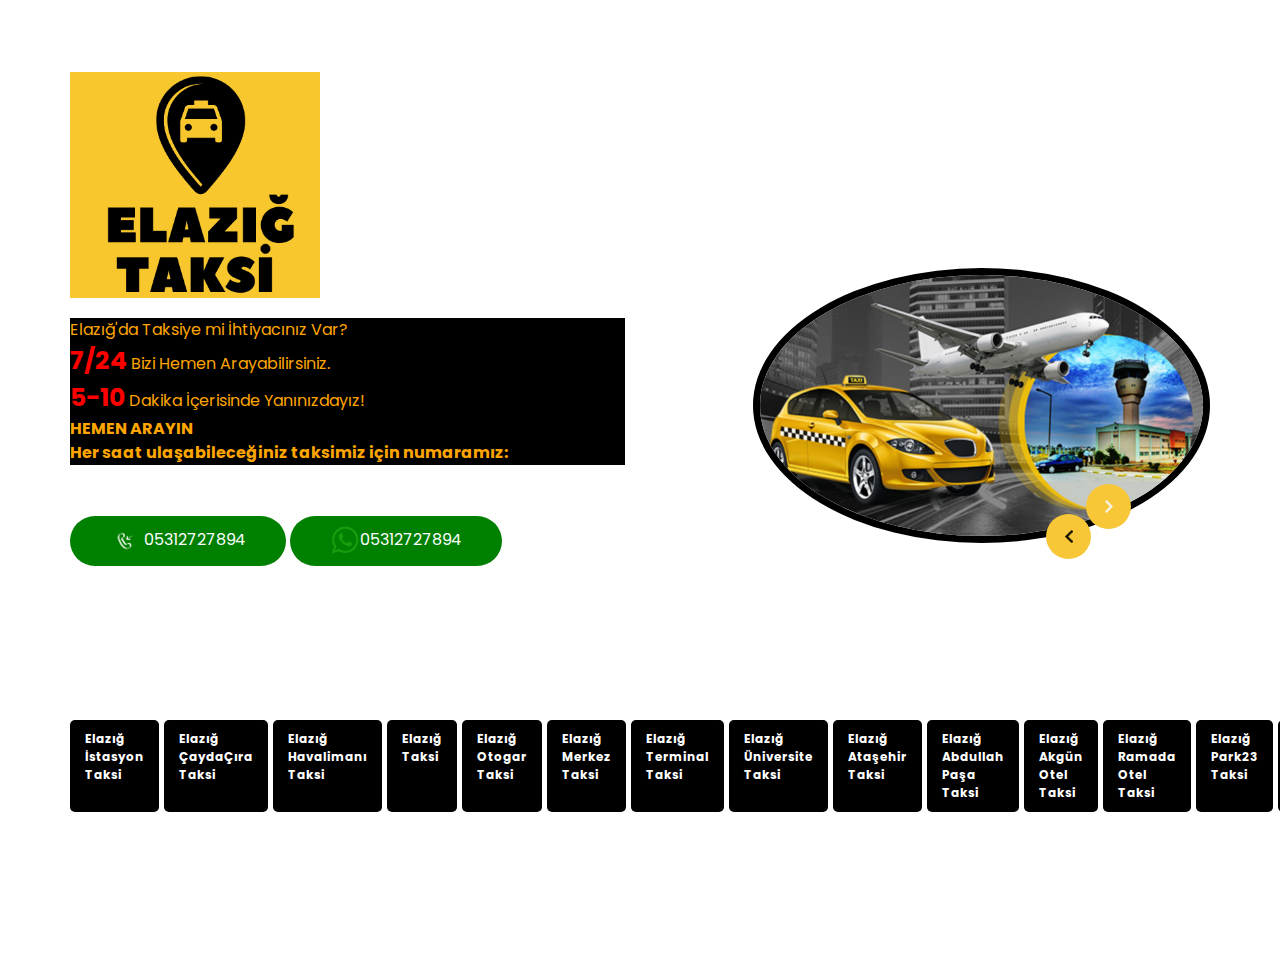
<file: index.html>
<!DOCTYPE html>
<html>

<head>
  <!-- Basic -->
  <meta charset="utf-8" />
  <meta http-equiv="X-UA-Compatible" content="IE=edge" />
  <!-- Mobile Metas -->
  <meta name="viewport" content="width=device-width, initial-scale=1, shrink-to-fit=no" />
  <!-- Site Metas -->
  <meta name="keywords" content="" />
  <meta name="description" content="Elazığ'da 7/24 güvenilir ve hızlı taksi hizmeti sunuyoruz. Havalimanı, otogar ve şehir içi ulaşımlarınız için hemen bizi arayın!" />
  <meta name="author" content="" />
  <title>Elazığ 7/24 Taksi | Güvenilir ve Hızlı Taksi Hizmeti</title>
  <link rel="icon" href="images/logo1.png" type="image/x-icon" />

  <!-- slider stylesheet -->
  <link rel="stylesheet" type="text/css" href="https://cdnjs.cloudflare.com/ajax/libs/OwlCarousel2/2.1.3/assets/owl.carousel.min.css" />

  <!-- bootstrap core css -->
  <link rel="stylesheet" type="text/css" href="css/bootstrap.css" />

  <!-- fonts style -->
  <link href="https://fonts.googleapis.com/css?family=Poppins:400,600,700&display=swap" rel="stylesheet">
  <!-- Custom styles for this template -->
  <link href="css/style.css" rel="stylesheet" />
  <!-- responsive style -->
  <link href="css/responsive.css" rel="stylesheet" />
</head>

<body>

  <div class="hero_area">
   
    <!-- slider section -->
    <section class=" slider_section">
      <div class="container">
        <div class="row">
          <div class="col-md-6 ">
            <div class="detail_box">
              <br><br><br>
              <img src="images/logo1.png" width="250px" alt="Elazığ 7/24 taksi hizmeti"><br>
              <h1>
              
              </h1>
              <p style="background-color:black; color:orange;;">
                Elazığ'da Taksiye mi İhtiyacınız Var? <br>
				        <strong><a1 style="color: red; font-size: 25px;">7/24</a1></strong> Bizi Hemen Arayabilirsiniz.<br>
				        <strong><a1 style="color: red; font-size: 25px;">5-10</a1></strong> Dakika İçerisinde Yanınızdayız!<br>
                <strong>HEMEN ARAYIN</strong><br>
                 <strong >Her saat ulaşabileceğiniz taksimiz için numaramız:</strong>         
              </p>


              <a href="tel:05312727894" class=""> <img src="images/call2.png" width="30px"> 05312727894</a>  
                <a  href="https://wa.me/905312727894" class="" ><img  src="images/wp3.png" width="30px">05312727894</a>
            </div>
            <br><br><br><br><br><br>
             <div class="custom-buttons">
                 <a href="info.html" class="custom-button" target="_blank">Elazığ İstasyon Taksi</a>
                 <a href="info.html" class="custom-button" target="_blank">Elazığ ÇaydaÇıra Taksi</a>
                 <a href="info.html" class="custom-button" target="_blank">Elazığ Havalimanı Taksi</a>
                 <a href="info.html" class="custom-button" target="_blank">Elazığ Taksi </a>
                 <a href="info.html" class="custom-button" target="_blank">Elazığ Otogar Taksi</a>
                 <a href="info.html" class="custom-button" target="_blank">Elazığ Merkez Taksi</a>
                 <a href="info.html" class="custom-button" target="_blank">Elazığ Terminal Taksi</a>
                 <a href="info.html" class="custom-button" target="_blank">Elazığ Üniversite Taksi</a>
                 <a href="info.html" class="custom-button" target="_blank">Elazığ Ataşehir Taksi</a>
                 <a href="info.html" class="custom-button" target="_blank">Elazığ Abdullah Paşa Taksi</a>
                 <a href="info.html" class="custom-button" target="_blank">Elazığ Akgün Otel Taksi</a>
                 <a href="info.html" class="custom-button" target="_blank">Elazığ Ramada Otel Taksi</a>
                 <a href="info.html" class="custom-button" target="_blank">Elazığ Park23 Taksi</a>
                 <a href="info.html" class="custom-button" target="_blank">Elazığ Elysium Taksi</a>
            </div>
          </div>
          <div class="col-lg-5 col-md-6 offset-lg-1">
            <div class="img_content">
              <div class="img_container">
                <div id="carouselExampleControls" class="carousel slide" data-ride="carousel">
                  <div class="carousel-inner">
                    <div class="carousel-item active">
                      <div class="img-box">
                        <img src="images/4.jpg" alt="Elazığ 7/24 Acil taksi hizmeti">
                      </div>
                    </div>
                    <div class="carousel-item">
                      <div class="img-box">
                        <img src="images/2.jpg" alt="Elazığ havalimanından şehir merkezine taksi">
                      </div>
                    </div>
                    <div class="carousel-item">
                      <div class="img-box">
                        <img src="images/i.jpg" alt="Elazığ 7/24 Acil Güvenilir Taksi">
                      </div>
                    </div>
                  </div>
                </div>
              </div>
              <a class="carousel-control-prev" href="#carouselExampleControls" role="button" data-slide="prev">
                <span class="sr-only">Previous</span>
              </a>
              <a class="carousel-control-next" href="#carouselExampleControls" role="button" data-slide="next">
                <span class="sr-only">Next</span>
              </a>
            </div>

          </div>
        </div>
      </div>
    </section>
    <!-- end slider section -->
  </div>



  <script src="js/jquery-3.4.1.min.js"></script>
  <script src="js/bootstrap.js"></script>


</body>

</html>
</file>
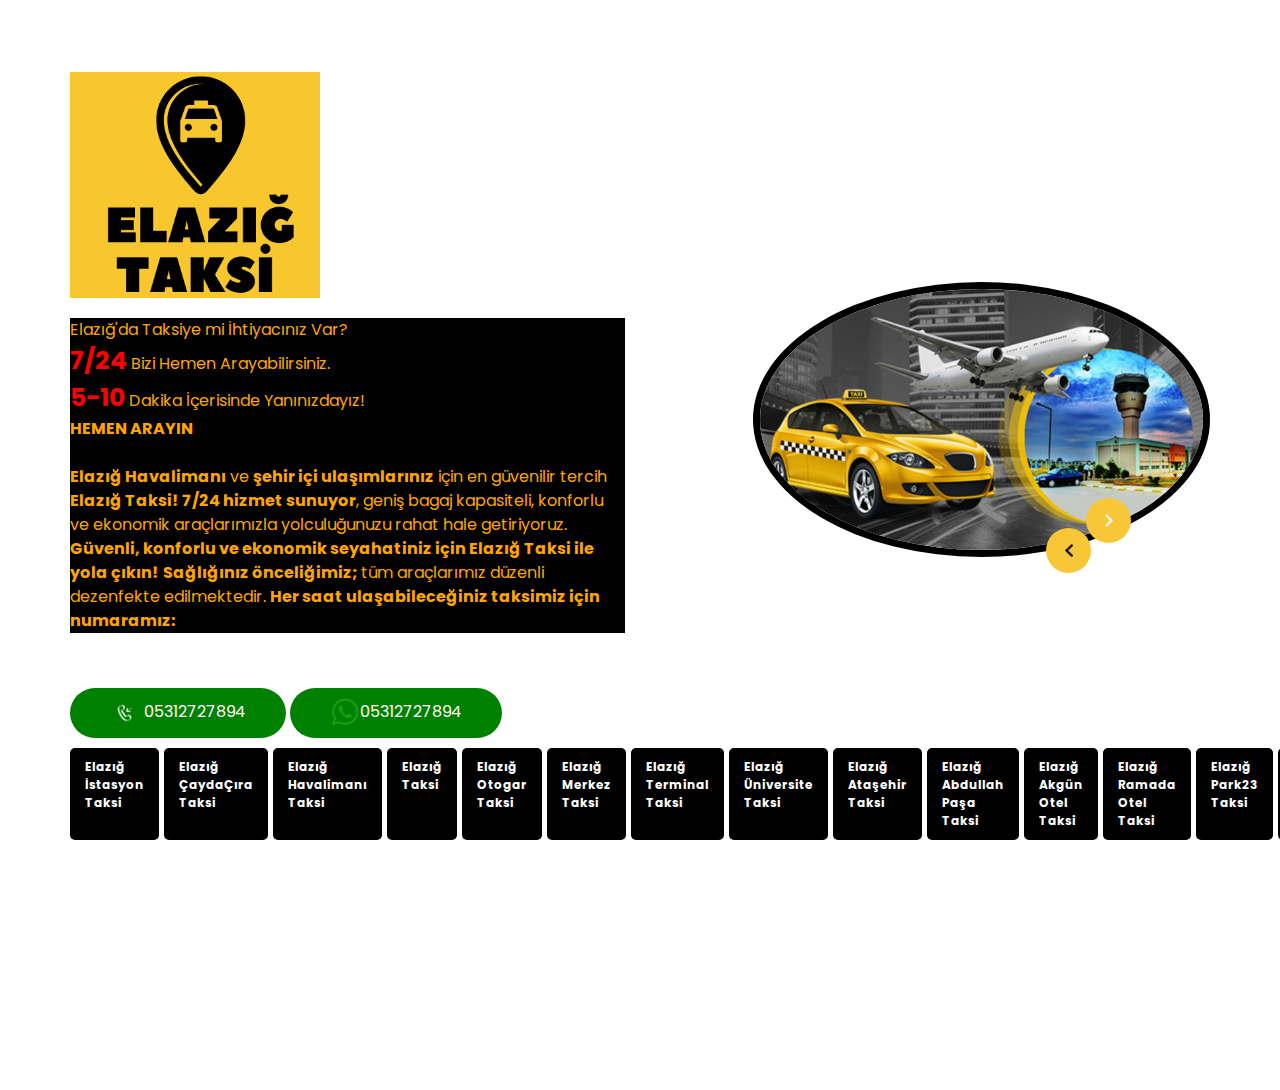
<file: info.html>
<!DOCTYPE html>
<html>

<head>
  <!-- Basic -->
  <meta charset="utf-8" />
  <meta http-equiv="X-UA-Compatible" content="IE=edge" />
  <!-- Mobile Metas -->
  <meta name="viewport" content="width=device-width, initial-scale=1, shrink-to-fit=no" />
  <!-- Site Metas -->
  <meta name="keywords" content="" />
  <meta name="description" content="Elazığ'da 7/24 güvenilir ve hızlı taksi hizmeti sunuyoruz. Havalimanı, otogar ve şehir içi ulaşımlarınız için hemen bizi arayın!" />
  <meta name="author" content="" />
  <title>Elazığ 7/24 Taksi | Güvenilir ve Hızlı Taksi Hizmeti</title>
  <link rel="icon" href="images/logo1.png" type="image/x-icon" />

  <!-- slider stylesheet -->
  <link rel="stylesheet" type="text/css" href="https://cdnjs.cloudflare.com/ajax/libs/OwlCarousel2/2.1.3/assets/owl.carousel.min.css" />

  <!-- bootstrap core css -->
  <link rel="stylesheet" type="text/css" href="css/bootstrap.css" />

  <!-- fonts style -->
  <link href="https://fonts.googleapis.com/css?family=Poppins:400,600,700&display=swap" rel="stylesheet">
  <!-- Custom styles for this template -->
  <link href="css/styleinfo.css" rel="stylesheet" />
  <!-- responsive style -->
  <link href="css/responsive.css" rel="stylesheet" />
</head>

<body>

  <div class="hero_area">
   
    <!-- slider section -->
    <section class=" slider_section">
      <div class="container">
        <div class="row">
          <div class="col-md-6 ">
            <div class="detail_box">
              <br><br><br>
              <img src="images/logo1.png" width="250px" alt="Elazığ 7/24 taksi hizmeti"><br>
              <h1>
              
              </h1>
              <p style="color: orange; background-color:black;">
                Elazığ'da Taksiye mi İhtiyacınız Var? <br>
				        <strong><a1 style="color: red; font-size: 25px;">7/24</a1></strong> Bizi Hemen Arayabilirsiniz.<br>
                <strong><a1 style="color: red; font-size: 25px;">5-10</a1></strong> Dakika İçerisinde Yanınızdayız!<br>
                <strong>HEMEN ARAYIN</strong>
                <br><br>
                <p1 style="color: orange; background-color:black; "><strong>Elazığ Havalimanı</strong> ve <strong>şehir içi ulaşımlarınız</strong> için en güvenilir tercih <strong>Elazığ Taksi! 7/24 hizmet sunuyor</strong>, geniş bagaj kapasiteli, konforlu ve ekonomik araçlarımızla yolculuğunuzu rahat hale getiriyoruz. <strong>Güvenli, konforlu ve ekonomik seyahatiniz için Elazığ Taksi ile yola çıkın!</strong>  <strong>Sağlığınız önceliğimiz;</strong> tüm araçlarımız düzenli dezenfekte edilmektedir.
                <strong >Her saat ulaşabileceğiniz taksimiz için numaramız:</strong>
              </p>
                
                
                 
                 
                
               
              </p>
              <a href="tel:05312727894" class=""> <img src="images/call2.png" width="30px"> 05312727894</a>  
                <a  href="https://wa.me/905312727894" class="" ><img  src="images/wp3.png" width="30px">05312727894</a>
            </div>
             <div class="custom-buttons">
                 <a href="info.html" class="custom-button" target="_blank">Elazığ İstasyon Taksi</a>
                 <a href="info.html" class="custom-button" target="_blank">Elazığ ÇaydaÇıra Taksi</a>
                 <a href="info.html" class="custom-button" target="_blank">Elazığ Havalimanı Taksi</a>
                 <a href="info.html" class="custom-button" target="_blank">Elazığ Taksi </a>
                 <a href="info.html" class="custom-button" target="_blank">Elazığ Otogar Taksi</a>
                 <a href="info.html" class="custom-button" target="_blank">Elazığ Merkez Taksi</a>
                 <a href="info.html" class="custom-button" target="_blank">Elazığ Terminal Taksi</a>
                 <a href="info.html" class="custom-button" target="_blank">Elazığ Üniversite Taksi</a>
                 <a href="info.html" class="custom-button" target="_blank">Elazığ Ataşehir Taksi</a>
                 <a href="info.html" class="custom-button" target="_blank">Elazığ Abdullah Paşa Taksi</a>
                 <a href="info.html" class="custom-button" target="_blank">Elazığ Akgün Otel Taksi</a>
                 <a href="info.html" class="custom-button" target="_blank">Elazığ Ramada Otel Taksi</a>
                 <a href="info.html" class="custom-button" target="_blank">Elazığ Park23 Taksi</a>
                 <a href="info.html" class="custom-button" target="_blank">Elazığ Elysium Taksi</a>
            </div>
          </div>
          <div class="col-lg-5 col-md-6 offset-lg-1">
            <div class="img_content">
              <div class="img_container">
                <div id="carouselExampleControls" class="carousel slide" data-ride="carousel">
                  <div class="carousel-inner">
                    <div class="carousel-item active">
                      <div class="img-box">
                        <img src="images/4.jpg" alt="Elazığ 7/24 Acil taksi hizmeti">
                      </div>
                    </div>
                    <div class="carousel-item">
                      <div class="img-box">
                        <img src="images/2.jpg" alt="Elazığ 7/24 hızlı taksi çağırma">
                      </div>
                    </div>
                    <div class="carousel-item">
                      <div class="img-box">
                        <img src="images/i.jpg" alt="Elazığ taksi hizmetleri">
                      </div>
                    </div>
                  </div>
                </div>
              </div>
              <a class="carousel-control-prev" href="#carouselExampleControls" role="button" data-slide="prev">
                <span class="sr-only">Previous</span>
              </a>
              <a class="carousel-control-next" href="#carouselExampleControls" role="button" data-slide="next">
                <span class="sr-only">Next</span>
              </a>
            </div>

          </div>
        </div>
      </div>
    </section>
    <!-- end slider section -->
  </div>

   <!-- page section -->


   <!-- end page section -->
 


 




  <script src="js/jquery-3.4.1.min.js"></script>
  <script src="js/bootstrap.js"></script>

</body>

</html>
</file>
<file: css/style.css>
body 
  {

    font-family: "Poppins", sans-serif;    
    background-repeat: no-repeat; 
    background-attachment: fixed; 
    background-position: center;
    background-image: url('https://cdnp.flypgs.com/files/Sehirler-long-tail/Elazig/elazig-gece-hayati.jpg'); /* Arka plan fotoğrafı */
    background-size: cover; /* Fotoğrafı ekrana sığdır */
  
  }

  .layout_padding {
    padding-top: 90px;
    padding-bottom: 90px;
  }

  .layout_padding2 {
    padding-top: 45px;
    padding-bottom: 45px;
  }

  .layout_padding2-top {
    padding-top: 45px;
  }

  .layout_padding2-bottom {
    padding-bottom: 45px;
  }

  .layout_padding-top {
    padding-top: 90px;
  }

  .layout_padding-bottom {
    padding-bottom: 90px;
  }

  .heading_container {
    display: -webkit-box;
    display: -ms-flexbox;
    display: flex;
    -webkit-box-pack: start;
        -ms-flex-pack: start;
            justify-content: flex-start;
    -webkit-box-align: center;
        -ms-flex-align: center;
            align-items: center;
    text-align: center;
  }

  .heading_container h2 {
    position: relative;
    font-weight: bold;
    margin-right: 10px;
  }

  .heading_container img {
    width: 30px;
  }

  /*header section*/
  .hero_area {
  
    position: relative;
    display: -webkit-box;
    display: -ms-flexbox;
    display: flex;
    -webkit-box-orient: vertical;
    -webkit-box-direction: normal;
        -ms-flex-direction: column;
            flex-direction: column;
     flex-wrap: wrap;
  }

  .sub_page .hero_area {
    height: auto;
  }

  .header_section .container {
    padding: 0;
  }

  .header_section .nav_container {
    margin: 0 auto;
  }

  .custom_nav-container .navbar-nav .nav-item .nav-link {
    padding: 7px 20px;
    margin: 10px 15px;
    color: #000000;
    text-align: center;
    border-radius: 35px;
    text-transform: uppercase;
    font-size: 15px;
  }

  .custom_nav-container .navbar-nav .nav-item.active .nav-link, .custom_nav-container .navbar-nav .nav-item:hover .nav-link {
    background-color: #4b208c;
    color: #ffffff;
  }

  a,
  a:hover,
  a:focus {
    text-decoration: none;
  }

  a:hover,
  a:focus {
    color: initial;
  }

  .btn,
  .btn:focus {
    outline: none !important;
    -webkit-box-shadow: none;
            box-shadow: none;
  }

  .custom_nav-container .nav_search-btn {
    background-image: url(../images/search-icon.png);
    background-size: 22px;
    background-repeat: no-repeat;
    background-position-y: 7px;
    width: 35px;
    height: 35px;
    padding: 0;
    border: none;
  }

  .navbar-brand {
    display: -webkit-box;
    display: -ms-flexbox;
    display: flex;
    -webkit-box-align: center;
        -ms-flex-align: center;
            align-items: center;
  }

  .navbar-brand img {
    margin-right: 5px;
    width: 335px;
  }

  .navbar-brand span {
    font-size: 22px;
    font-weight: 700;
    color: #4b208c;
  }

  .custom_nav-container {
    z-index: 99999;
  }

  .navbar-expand-lg .navbar-collapse {
    -webkit-box-align: end;
        -ms-flex-align: end;
            align-items: flex-end;
  }

  .custom_nav-container .navbar-toggler {
    outline: none;
  }

  .custom_nav-container .navbar-toggler {
    padding: 0;
    width: 37px;
    height: 42px;
  }

  .custom_nav-container .navbar-toggler span {
    display: block;
    width: 35px;
    height: 4px;
    background-color: #190734;
    margin: 7px 0;
    -webkit-transition: all .3s;
    transition: all .3s;
  }

  .custom_nav-container .navbar-toggler[aria-expanded="true"] .s-1 {
    -webkit-transform: rotate(45deg);
            transform: rotate(45deg);
    margin: 0;
    margin-bottom: -4px;
  }

  .custom_nav-container .navbar-toggler[aria-expanded="true"] .s-2 {
    display: none;
  }

  .custom_nav-container .navbar-toggler[aria-expanded="true"] .s-3 {
    -webkit-transform: rotate(-45deg);
            transform: rotate(-45deg);
    margin: 0;
    margin-top: -4px;
  }

  .custom_nav-container .navbar-toggler[aria-expanded="false"] .s-1,
  .custom_nav-container .navbar-toggler[aria-expanded="false"] .s-2,
  .custom_nav-container .navbar-toggler[aria-expanded="false"] .s-3 {
    -webkit-transform: none;
            transform: none;
  }

  /*end header section*/
  /* slider section */
  .slider_section {

    -webkit-box-flex: 1;
        -ms-flex: 1;
            flex: 1;
    display: -webkit-box;
    display: -ms-flexbox;
    display: flex;
    -webkit-box-align: center;
        -ms-flex-align: center;
            align-items: center;
    position: relative;
    z-index: 2;
    color: black;
    padding-bottom: 250px;
   

  }

  .slider_section .row {
    
    -webkit-box-align: center;
        -ms-flex-align: center;
            align-items: center;
  }

  .slider_section .detail_box {
    color: #000000;
  }

  .slider_section .detail_box h1 {
    text-transform: uppercase;
    font-weight: bold;
  }

  .slider_section .detail_box p {
    margin-top: 20px;
  }

  .slider_section .detail_box a {
    display: inline-block;
    padding: 10px 40px;
    background-color: green;
    color: #ffffff;
    border-radius: 35px;
    margin-top: 35px;
  }

  .slider_section .detail_box a:hover {
    background-color: black ;
  }

  .slider_section .img_container {
    border: 7px solid black;
    border-radius: 100%;
    overflow: hidden;
  }

  .slider_section .img_container div#carouselExampleContarols {
    width: 100%;
    position: unset;
  }

  .slider_section .img_container .img-box img {
    width: 100%;
  }

  .slider_section .carousel-control-prev,
  .slider_section .carousel-control-next {
    top: initial;
    left: initial;
    bottom: 5%;
    right: 10%;
    width: 45px;
    height: 45px;
    border: none;
    border-radius: 100%;
    opacity: 1;
    background-repeat: no-repeat;
    background-size: 8px;
    background-position: center;
  }

  .slider_section .carousel-control-prev {
    background-image: url(../images/prev.png);
    background-color: #f8c737;
    -webkit-transform: translate(-85px, 30px);
            transform: translate(-85px, 30px);
  }

  .slider_section .carousel-control-next {
    background-image: url(../images/next.png);
    background-color: #f8c737;
    -webkit-transform: translate(-45px, 0);
            transform: translate(-45px, 0);
  }



  .footer_bg {
  
    background-size: cover;
    background-position: top;
  }

  /* footer section*/
  .footer_section {

    display: -webkit-box;
    display: -ms-flexbox;
    display: flex;
    -webkit-box-pack: center;
        -ms-flex-pack: center;
            justify-content: center;
    position: relative;
  }

  .footer_section p {
    color: #222222;
    margin: 0 auto;
    text-align: center;
    padding: 20px;
  }

  .footer_section p a {
    color: #222222;
  }
  /*# sourceMappingURL=style.css.map */

  /*# page */
  /* Yeşil telefon numarası butonları */
  .phone-numbers {
      display: flex;
      gap: 15px; /* İki numara arasında boşluk */
  }

  .phone-button {
      display: flex;
      align-items: center;
      background-color: #00b050; /* Arka plan rengi */
      color: white; /* Yazı rengi */
      padding: 10px 15px; /* İçerik çevresine boşluk */
      border-radius: 5px; /* Kenarları yuvarlar */
      text-decoration: none; /* Alt çizgiyi kaldırır */
      font-size: 16px;
      font-weight: bold;
  }

  /* Diğer tıklanabilir bağlantılar */
  .custom-buttons {
      display: flex;  
      gap: 5px; /* Butonlar arasında boşluk */
      margin-top: 10px; /* Telefon numaralarının altında boşluk bırakır */
  }

  .custom-button {
    margin-left: auto;
      display: right;
      align-items: right;
      justify-content: center;
      background-color: black; /* Yeşil arka plan rengi */
      color: white; /* Beyaz yazı rengi */
      padding: 10px 15px; /* Buton boyutu için iç boşluk */
      border-radius: 5px; /* Kenarları yuvarlar */
      text-decoration: none; /* Alt çizgiyi kaldırır */
      font-size: 12px;
      font-weight: bold;
      transition: background-color 0.3s ease; /* Hover efekti için yumuşak geçiş */
  }

  .custom-button:hover {
      background-color: #007b38; /* Üzerine gelindiğinde daha koyu yeşil renk */
  }

  /*# end page */

/* Responsive Tasarım */

/* Tablet ve küçük ekranlar için */
@media (max-width: 768px) {
    .phone-numbers,
    .custom-buttons {
        flex-direction: column;
        align-items: center;
    }
    
    .slider_section {
        padding-bottom: 150px;
    }
    
    .hero_area {
        height: auto;
    }

    .navbar-brand img {
        width: 250px;
    }
}

/* Mobil cihazlar için */
@media (max-width: 480px) {
    .navbar-brand img {
        width: 180px;
    }

    .phone-button,
    .custom-button {
        width: 100%;
        text-align: center;
    }

    .slider_section .detail_box h1 {
        font-size: 1.5rem;
    }
    
    .slider_section {
        padding-bottom: 100px;
    }
}
@media (max-width: 1440px) {
  .navbar-brand img {
    width: 200px; /* Daha küçük logo */
  }

  .button-container {
    flex-direction: column; /* Dikey hizalama */
    gap: 15px;
  }

  .slider_section {
    padding-bottom: 150px; /* Slider boşluğunu azalt */
  }
}
@media (max-width: 768px) {
    .background-container {
        background-size: contain; /* Mobil cihazlarda fotoğrafı ekrana sığdır */
        background-attachment: scroll; /* Mobil cihazlarda kaydırma sorununu çözmek için */
    }
}
</file>
<file: css/responsive.css>
@media (max-width: 1120px) 
{
  
}

@media (max-width: 992px) {
  
  .hero_area {
    height: auto;
  }

  .header_section {
    padding-top: 10px;
  }

  #navbarSupportedContent {
    margin-top: 25px;
  }

  .slider_section {

    padding-top: 75px;
    padding-bottom: 150px;

  }

  .about_section .img-box {
    margin: 0 5%;
  }

  .about_section .detail-box {
    margin-right: 5%;
  }

  .service_section .service_container .box {
    -ms-flex-preferred-size: 48%;
    flex-basis: 48%;
  }

  .about_section .img_container .img-box.b2 {
    margin-top: -5%;
  }

}

@media (max-width: 768px) {

  
  .slider_section .detail_box {
    text-align: center;
  }

  .slider_section .img_content {
    margin-top: 55px;
  }

  .contact_section .map_container {
    margin-top: 45px;
  }

  .info_section .info_contact a {
    margin-bottom: 15px;
  }

  .info_section .info_social {
    justify-content: center;
  }

  .service_section .service_container .box {
    flex-basis: 98%;
  }

  .contact_section form {
    padding-right: 0;
  }

  .info_section .info_contact a {
    text-align: center;
  }
}

@media (max-width: 576px) {
  
  .about_section .img_container .img-box.b1 {
    width: 80%;
  }

  .about_section .img_container .img-box.b2 {
    width: 55%;
  }

  .info_section .info_form form {
    flex-direction: column;
  }

  .info_section .info_form form input {
    width: 100%;
  }

  .info_section .info_form form button {
    margin-top: 15px;
    padding: 10px 40px;
  }
}

@media (max-width: 480px) 
{
  
}

@media (max-width: 420px) {

  .slider_section .carousel-control-prev,
  .slider_section .carousel-control-next {
    right: 0;
  }
}

@media (max-width: 360px) {
  
}

@media (min-width: 1200px) {
  
  .container {
    max-width: 1170px;
  }
}
</file>
<file: css/styleinfo.css>
body 
  {
    font-family: "Poppins", sans-serif;
    background-image: url('https://cdnp.flypgs.com/files/Sehirler-long-tail/Elazig/elazig-gece-hayati.jpg'); /* Arka plan fotoğrafı */
    background-size: cover; /* Fotoğrafı ekrana sığdır */
    background-position: center; /* Ortala */
    background-repeat: no-repeat; /* Tekrarlama */
    background-attachment: fixed;
  }

  .layout_padding {
    padding-top: 90px;
    padding-bottom: 90px;
  }

  .layout_padding2 {
    padding-top: 45px;
    padding-bottom: 45px;
  }

  .layout_padding2-top {
    padding-top: 45px;
  }

  .layout_padding2-bottom {
    padding-bottom: 45px;
  }

  .layout_padding-top {
    padding-top: 90px;
  }

  .layout_padding-bottom {
    padding-bottom: 90px;
  }

  .heading_container {
    display: -webkit-box;
    display: -ms-flexbox;
    display: flex;
    -webkit-box-pack: start;
        -ms-flex-pack: start;
            justify-content: flex-start;
    -webkit-box-align: center;
        -ms-flex-align: center;
            align-items: center;
    text-align: center;
  }

  .heading_container h2 {
    position: relative;
    font-weight: bold;
    margin-right: 10px;
  }

  .heading_container img {
    width: 30px;
  }

  /*header section*/
  .hero_area {
    position: relative;
    display: -webkit-box;
    display: -ms-flexbox;
    display: flex;
    -webkit-box-orient: vertical;
    -webkit-box-direction: normal;
        -ms-flex-direction: column;
            flex-direction: column;
  }

  .sub_page .hero_area {
    height: auto;
  }


  .header_section .container {
    padding: 0;

  }

  .header_section .nav_container {
    margin: 0 auto;
  }

  .custom_nav-container .navbar-nav .nav-item .nav-link {
    padding: 7px 20px;
    margin: 10px 15px;
    color: #000000;
    text-align: center;
    border-radius: 35px;
    text-transform: uppercase;
    font-size: 15px;
  }

  .custom_nav-container .navbar-nav .nav-item.active .nav-link, .custom_nav-container .navbar-nav .nav-item:hover .nav-link {
    background-color: #4b208c;
    color: #ffffff;
  }

  a,
  a:hover,
  a:focus {
    text-decoration: none;
  }

  a:hover,
  a:focus {
    color: initial;
  }

  .btn,
  .btn:focus {
    outline: none !important;
    -webkit-box-shadow: none;
            box-shadow: none;
  }

  .custom_nav-container .nav_search-btn {
    background-image: url(../images/search-icon.png);
    background-size: 22px;
    background-repeat: no-repeat;
    background-position-y: 7px;
    width: 35px;
    height: 35px;
    padding: 0;
    border: none;
  }

  .navbar-brand {
    display: -webkit-box;
    display: -ms-flexbox;
    display: flex;
    -webkit-box-align: center;
        -ms-flex-align: center;
            align-items: center;
  }

  .navbar-brand img {
    margin-right: 5px;
    width: 335px;
  }

  .navbar-brand span {
    font-size: 22px;
    font-weight: 700;
    color: #4b208c;
  }

  .custom_nav-container {
    z-index: 99999;
  }

  .navbar-expand-lg .navbar-collapse {
    -webkit-box-align: end;
        -ms-flex-align: end;
            align-items: flex-end;
  }

  .custom_nav-container .navbar-toggler {
    outline: none;
  }

  .custom_nav-container .navbar-toggler {
    padding: 0;
    width: 37px;
    height: 42px;
  }

  .custom_nav-container .navbar-toggler span {
    display: block;
    width: 35px;
    height: 4px;
    background-color: #190734;
    margin: 7px 0;
    -webkit-transition: all .3s;
    transition: all .3s;
  }

  .custom_nav-container .navbar-toggler[aria-expanded="true"] .s-1 {
    -webkit-transform: rotate(45deg);
            transform: rotate(45deg);
    margin: 0;
    margin-bottom: -4px;
  }

  .custom_nav-container .navbar-toggler[aria-expanded="true"] .s-2 {
    display: none;
  }

  .custom_nav-container .navbar-toggler[aria-expanded="true"] .s-3 {
    -webkit-transform: rotate(-45deg);
            transform: rotate(-45deg);
    margin: 0;
    margin-top: -4px;
  }

  .custom_nav-container .navbar-toggler[aria-expanded="false"] .s-1,
  .custom_nav-container .navbar-toggler[aria-expanded="false"] .s-2,
  .custom_nav-container .navbar-toggler[aria-expanded="false"] .s-3 {
    -webkit-transform: none;
            transform: none;
  }

  /*end header section*/
  /* slider section */
  .slider_section {
    
    -webkit-box-flex: 1;
        -ms-flex: 1;
            flex: 1;
    display: -webkit-box;
    display: -ms-flexbox;
    display: flex;
    -webkit-box-align: center;
        -ms-flex-align: center;
            align-items: center;
    position: relative;
    z-index: 2;
    color: black;
    padding-bottom: 250px;
  }

  .slider_section .row {
    
    -webkit-box-align: center;
        -ms-flex-align: center;
            align-items: center;
  }

  .slider_section .detail_box {
    color: #000000;
  }

  .slider_section .detail_box h1 {
    text-transform: uppercase;
    font-weight: bold;
  }

  .slider_section .detail_box p {
    margin-top: 20px;
  }

  .slider_section .detail_box a {
    display: inline-block;
    padding: 10px 40px;
    background-color: green;
    color: #ffffff;
    border-radius: 35px;
    margin-top: 35px;
  }

  .slider_section .detail_box a:hover {
    background-color: black ;
  }

  .slider_section .img_container {
    border: 7px solid black;
    border-radius: 100%;
    overflow: hidden;
  }

  .slider_section .img_container div#carouselExampleContarols {
    width: 100%;
    position: unset;
  }

  .slider_section .img_container .img-box img {
    width: 100%;
  }

  .slider_section .carousel-control-prev,
  .slider_section .carousel-control-next {
    top: initial;
    left: initial;
    bottom: 5%;
    right: 10%;
    width: 45px;
    height: 45px;
    border: none;
    border-radius: 100%;
    opacity: 1;
    background-repeat: no-repeat;
    background-size: 8px;
    background-position: center;
  }

  .slider_section .carousel-control-prev {
    background-image: url(../images/prev.png);
    background-color: #f8c737;
    -webkit-transform: translate(-85px, 30px);
            transform: translate(-85px, 30px);
  }

  .slider_section .carousel-control-next {
    background-image: url(../images/next.png);
    background-color: #f8c737;
    -webkit-transform: translate(-45px, 0);
            transform: translate(-45px, 0);
  }



 
  /*# sourceMappingURL=style.css.map */

  /*# page */
  /* Yeşil telefon numarası butonları */
  .phone-numbers {
      display: flex;
      gap: 15px; /* İki numara arasında boşluk */
  }

  .phone-button {
      display: flex;
      align-items: center;
      background-color: #00b050; /* Arka plan rengi */
      color: white; /* Yazı rengi */
      padding: 10px 15px; /* İçerik çevresine boşluk */
      border-radius: 5px; /* Kenarları yuvarlar */
      text-decoration: none; /* Alt çizgiyi kaldırır */
      font-size: 16px;
      font-weight: bold;
  }

  /* Diğer tıklanabilir bağlantılar */
  .custom-buttons {
      display: flex;  
      gap: 5px; /* Butonlar arasında boşluk */
      margin-top: 10px; /* Telefon numaralarının altında boşluk bırakır */
  }

  .custom-button {
    margin-left: auto;
      display: right;
      align-items: right;
      justify-content: center;
      background-color: black; /* Yeşil arka plan rengi */
      color: white; /* Beyaz yazı rengi */
      padding: 10px 15px; /* Buton boyutu için iç boşluk */
      border-radius: 5px; /* Kenarları yuvarlar */
      text-decoration: none; /* Alt çizgiyi kaldırır */
      font-size: 12px;
      font-weight: bold;
      transition: background-color 0.3s ease; /* Hover efekti için yumuşak geçiş */
  }

  .custom-button:hover {
      background-color: #007b38; /* Üzerine gelindiğinde daha koyu yeşil renk */
  }

  /*# end page */

/* Responsive Tasarım */

/* Tablet ve küçük ekranlar için */
@media (max-width: 768px) {
    .phone-numbers,
    .custom-buttons {
        flex-direction: column;
        align-items: center;
    }
    
    .slider_section {
        padding-bottom: 150px;
    }
    
    .hero_area {
        height: auto;
    }

    .navbar-brand img {
        width: 250px;
    }
}

/* Mobil cihazlar için */
@media (max-width: 480px) {
    .navbar-brand img {
        width: 180px;
    }

    .phone-button,
    .custom-button {
        width: 100%;
        text-align: center;
    }

    .slider_section .detail_box h1 {
        font-size: 1.5rem;
    }
    
    .slider_section {
        padding-bottom: 100px;
    }
}
</file>
